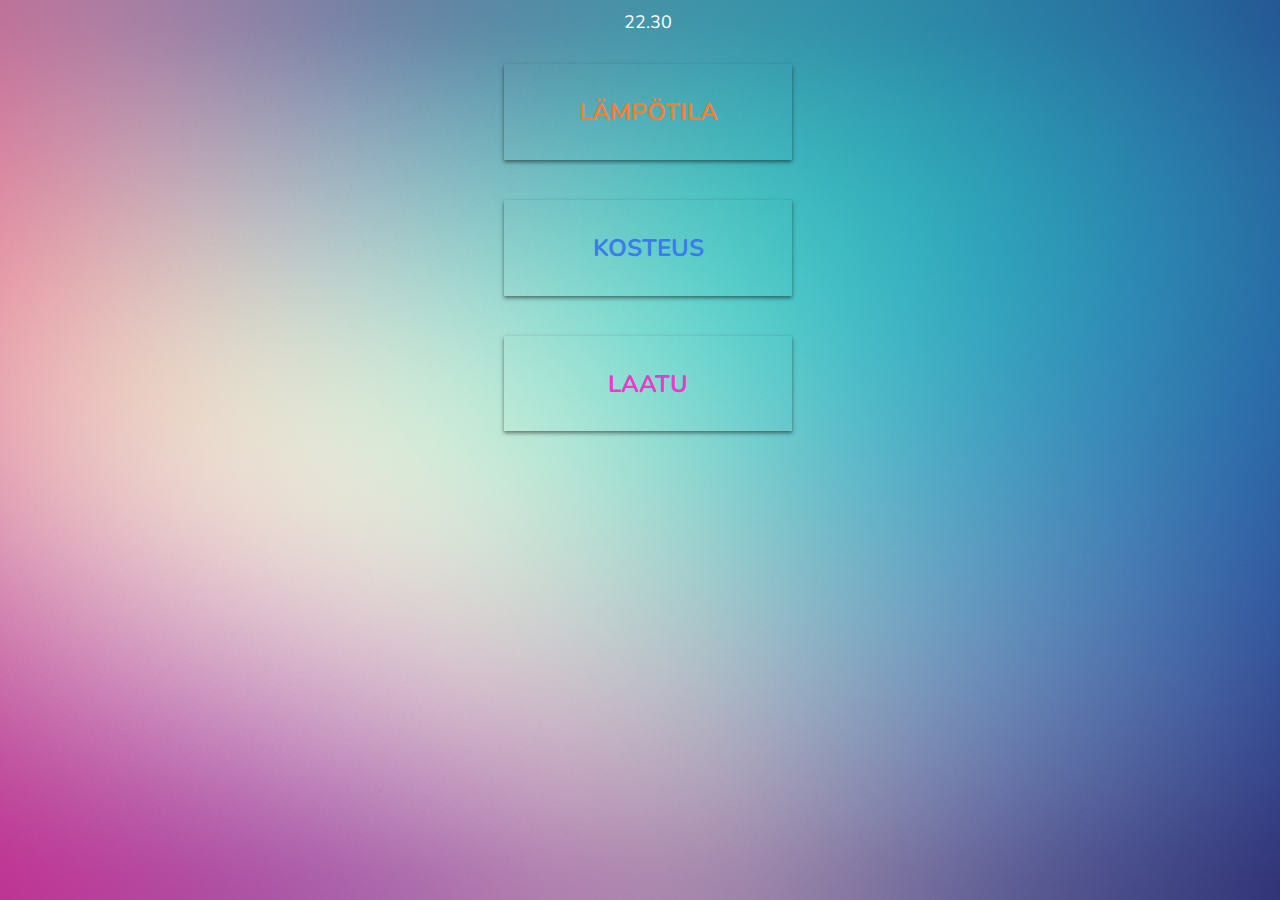
<file: web/site/index.html>
<!DOCTYPE html>
<html lang="en">

  <head>

    <meta charset="utf-8">
    <meta http-equiv="X-UA-Compatible" content="IE=edge">
    <meta name="viewport" content="width=device-width, initial-scale=1">
    <meta name="description" content="">
    <meta name="author" content="">

    <title>Kotitaulu</title>
    
      <link href="https://fonts.googleapis.com/css?family=Nunito:300" rel="stylesheet">
      
    <link rel="stylesheet" href="https://maxcdn.bootstrapcdn.com/bootstrap/4.0.0-alpha.6/css/bootstrap.min.css" integrity="sha384-rwoIResjU2yc3z8GV/NPeZWAv56rSmLldC3R/AZzGRnGxQQKnKkoFVhFQhNUwEyJ" crossorigin="anonymous">

     <link href="style.css" rel="stylesheet" type="text/css"/>
      <script src="https://ajax.googleapis.com/ajax/libs/jquery/3.1.1/jquery.min.js"></script>
      <script>
        var xmlhttp = new XMLHttpRequest();
        xmlhttp.onreadystatechange = function() {
            if (this.readyState == 4 && this.status == 200) {
                dataFromTS = JSON.parse(this.responseText);
                document.getElementById("temperature").innerHTML = dataFromTS.feeds[0].field1 + "°C";
                document.getElementById("humidity").innerHTML = "Ilmankosteus on " + dataFromTS.feeds[0].field2 + "%";;
                document.getElementById("ppm").innerHTML = "Ilmanlaatu on " + dataFromTS.feeds[0].field3 + "ppm";
            }
        };
        xmlhttp.open("GET", "https://api.thingspeak.com/channels/180604/feeds.json?results=1", true);
        xmlhttp.send();         
      </script>
      <script>
          function startTime() {
              var today = new Date();
              var h = today.getHours();
              var m = today.getMinutes();
              
              m = checkTime(m);
              
              document.getElementById('clock').innerHTML =
                  h + "." + m;
              var t = setTimeout(startTime, 500);
          }
          function checkTime(i) {
              if (i < 10) {i = "0" + i};  // add zero in front of numbers < 10
        return i;
          }
      </script>
      
  </head>
  <body class="container" onload="startTime()">
      <div id="clock"></div>
      <div class="container-fluid">
        <div class="row">
            <div class="col-md-12">
                <div class="row">
                    <div class="col-xs-3">                      
                        <div class="card">
                          <!--<img class="card-img-top" src="..." alt="Card image cap">-->
                          <div class="card-block">
                            <h4 class="card-title" style="color: #EC813B">LÄMPÖTILA</h4>
                            <p class="card-text" id="temperature"></p>
                          </div>
                        </div>                       
                    </div>
                    <div class="col-xs-3">
                        <div class="card">
                          <div class="card-block">
                            <h4 class="card-title"  style="color: #3B7CEC">KOSTEUS</h4>
                            <p class="card-text" id="humidity"></p> 
                          </div>
                        </div>                          
                    </div>
                    <div class="col-xs-3">
                        <div class="card">
                          <div class="card-block">
                            <h4 class="card-title"  style="color: #EC3BC8">LAATU</h4>
                            <p class="card-text" id="ppm"></p>
                          </div>
                        </div>                          
                    </div>
                </div>
            </div>
        </div>
    </div>  

  </body>

</html>
</file>
<file: web/site/style.css>
/**********************************
GENERAL
***********************************/

body {
    font-family: 'Nunito', sans-serif;
    
    /* Wallpaper */
    background-image: url(img/Background.png);
    background-attachment: fixed;
    background-position: center;
    background-repeat: no-repeat;
    background-size: cover;
    
}

p {
    color: #4A4A4A;
    letter-spacing: 0,3px;
}

/**********************************
CARDS
***********************************/

.container {
    width: 100%;
    text-align: center;
}

.card {
    box-sizing: border-box;
    margin: 20px;
    width: 18em;
    height: inherit;
    display: inline-block;
    -webkit-box-shadow: 0px 2px 3px 0px rgba(0,0,0,0.5);
    -moz-box-shadow: 0px 2px 4px 0px rgba(0,0,0,0.5);
    box-shadow: 0px 2px 4px 0px rgba(0,0,0,0.5);
}

.card-title {
    font-size: 24px;
    letter-spacing: 0,7px;
    text-transform: capitalize;
}

/**********************************
CLOCK
***********************************/

#clock {
    margin: 10px;
    text-align: center;
    color: white;
    font-size: 18px;
}
</file>
